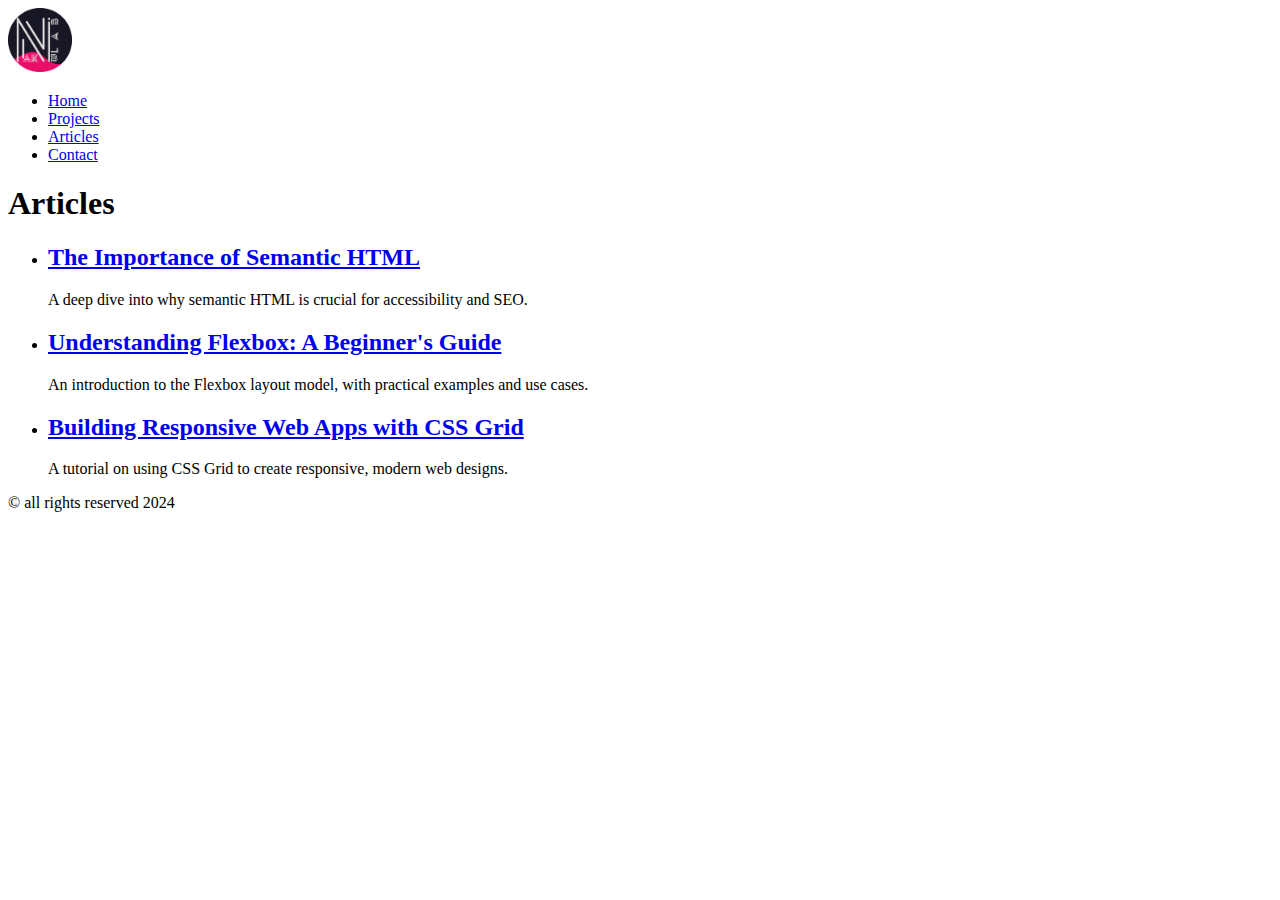
<file: Basic HTML Website/articles.html>
<!DOCTYPE html>
<html lang="en">
  <head>
    <meta charset="UTF-8">
    <meta name="viewport" content="width=device-width, initial-scale=1.0">
    <!-- SEO Meta Tags -->
    <meta name="description" content="Articles for a simple HTML-only website for roadmap.sh frontend" />
    <meta name="keywords" content="Frontend Project, HTML, Roadmap.sh" />
    <meta name="author" content="Austin Hill" />
    <title>Articles | Basic HTML Website</title>
    <link rel="stylesheet" href="styles.css">
  </head>
  <body>
    <header>
      <div class="logo">
        <img width="64" src="logo.png" alt="Logo">
      </div>
      <nav>
        <ul>
          <li><a href="index.html">Home</a></li>
          <li><a href="projects.html">Projects</a></li>
          <li><a href="articles.html">Articles</a></li>
          <li><a href="contact.html">Contact</a></li>
        </ul>
      </nav>
    </header>
    <main>
      <section class="articles">
        <h1>Articles</h1>
        <ul>
          <li>
            <h2><a href="article1.html">The Importance of Semantic HTML</a></h2>
            <p>A deep dive into why semantic HTML is crucial for accessibility and SEO.</p>
          </li>
          <li>
            <h2><a href="article2.html">Understanding Flexbox: A Beginner's Guide</a></h2>
            <p>An introduction to the Flexbox layout model, with practical examples and use cases.</p>
          </li>
          <li>
            <h2><a href="article3.html">Building Responsive Web Apps with CSS Grid</a></h2>
            <p>A tutorial on using CSS Grid to create responsive, modern web designs.</p>
          </li>
        </ul>
      </section>
    </main>
    <footer>
      <p>&copy; all rights reserved 2024</p>
    </footer>
  </body>
</html>
</file>
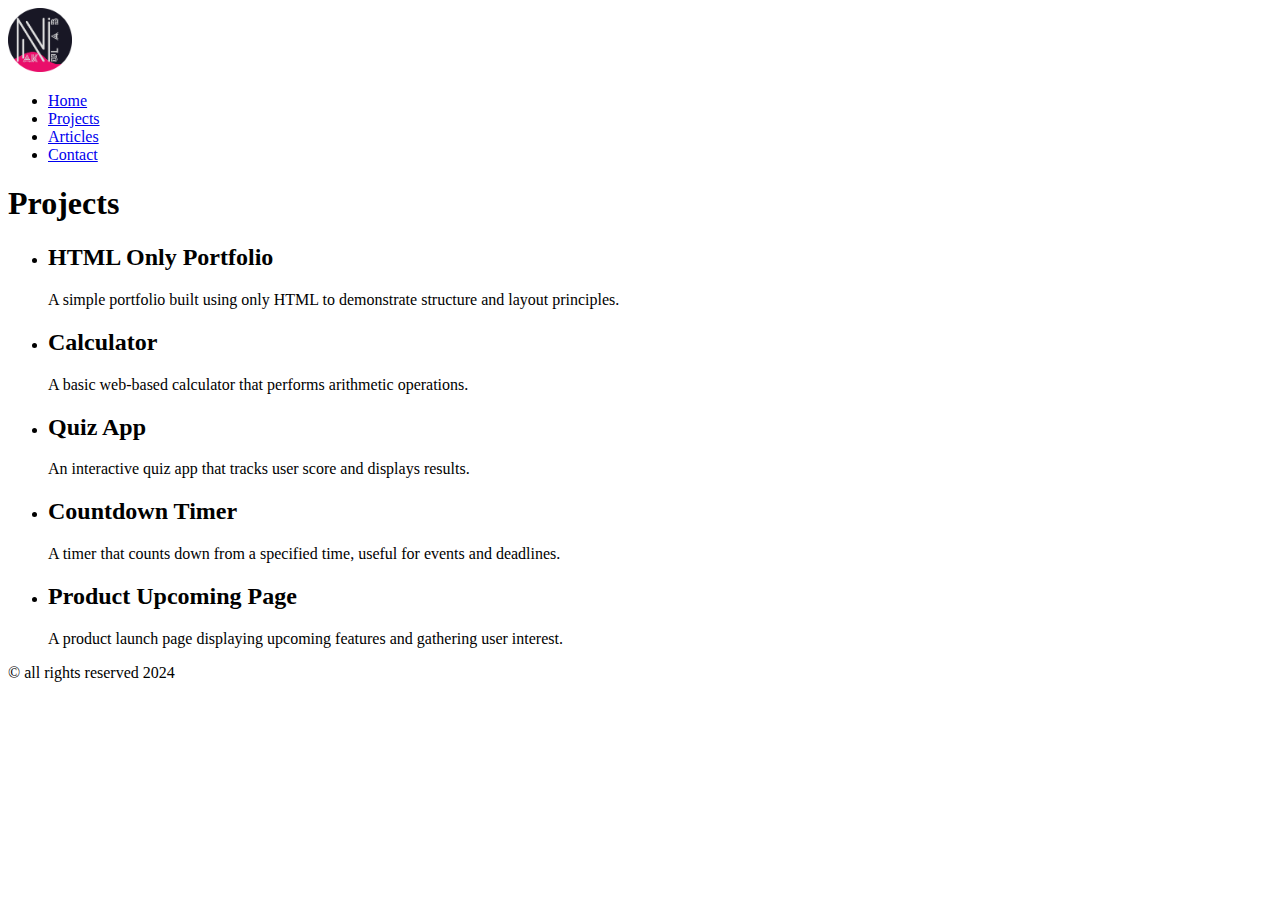
<file: Basic HTML Website/projects.html>
<!DOCTYPE html>
<html lang="en">
  <head>
    <meta charset="UTF-8">
    <meta name="viewport" content="width=device-width, initial-scale=1.0">
    <!-- SEO Meta Tags -->
    <meta name="description" content="Projects for a simple HTML-only website for roadmap.sh frontend" />
    <meta name="keywords" content="Frontend Project, HTML, Roadmap.sh" />
    <meta name="author" content="Austin Hill" />
    <title>Projects | Basic HTML Website</title>
    <link rel="stylesheet" href="styles.css">
  </head>
  <body>
    <header>
      <div class="logo">
        <img width="64" src="logo.png" alt="Logo">
      </div>
      <nav>
        <ul>
          <li><a href="index.html">Home</a></li>
          <li><a href="projects.html">Projects</a></li>
          <li><a href="articles.html">Articles</a></li>
          <li><a href="contact.html">Contact</a></li>
        </ul>
      </nav>
    </header>

    <main>
      <section class="projects">
        <h1>Projects</h1>
        <ul>
          <li>
            <h2>HTML Only Portfolio</h2>
            <p>A simple portfolio built using only HTML to demonstrate structure and layout principles.</p>
          </li>
          <li>
            <h2>Calculator</h2>
            <p>A basic web-based calculator that performs arithmetic operations.</p>
          </li>
          <li>
            <h2>Quiz App</h2>
            <p>An interactive quiz app that tracks user score and displays results.</p>
          </li>
          <li>
            <h2>Countdown Timer</h2>
            <p>A timer that counts down from a specified time, useful for events and deadlines.</p>
          </li>
          <li>
            <h2>Product Upcoming Page</h2>
            <p>A product launch page displaying upcoming features and gathering user interest.</p>
          </li>
        </ul>
      </section>
    </main>
    <footer>
      <p>&copy; all rights reserved 2024</p>
    </footer>
  </body>
</html>
</file>
<file: Basic HTML Website/styles.css>

</file>
